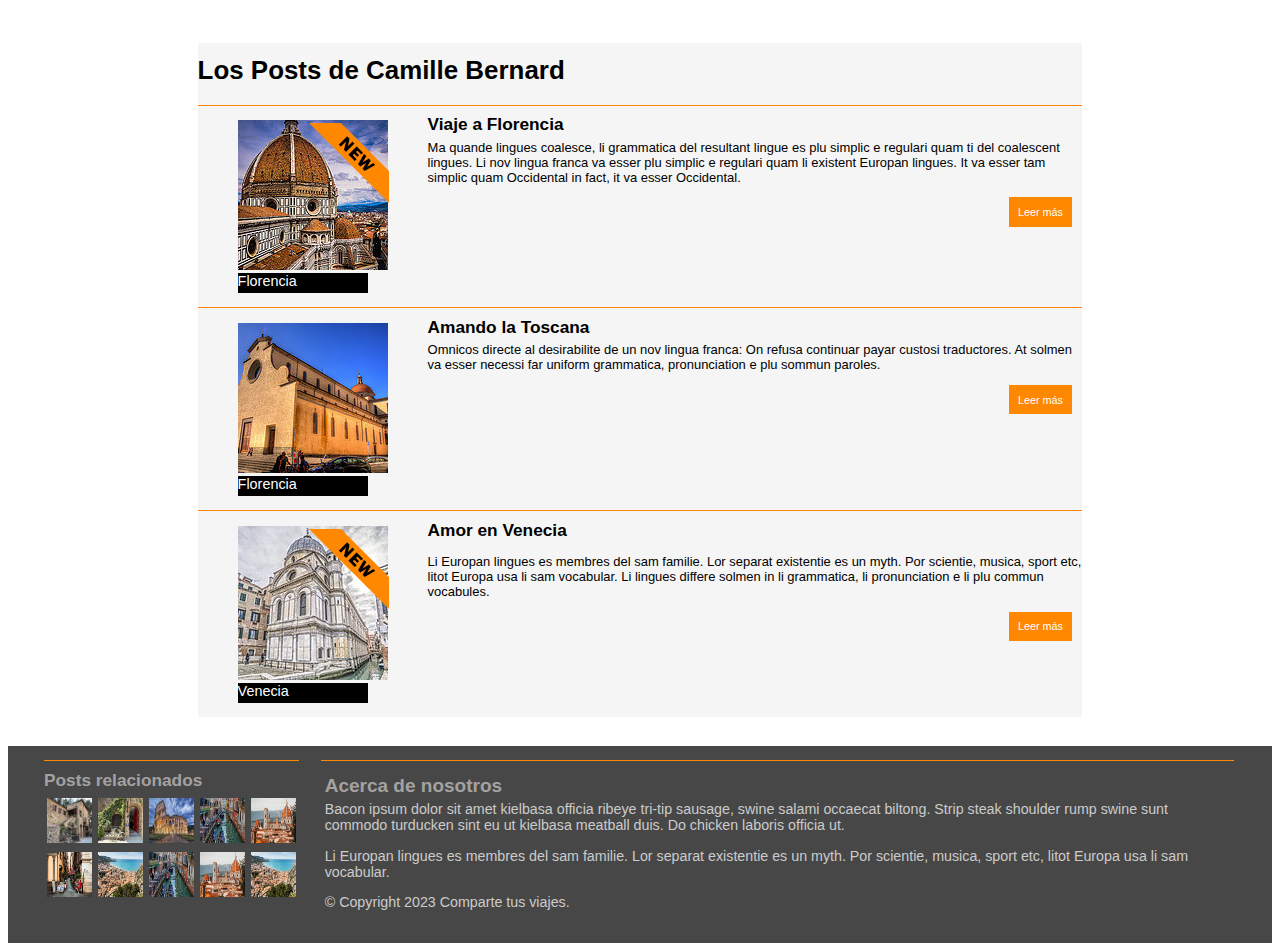
<file: TDAW_LAB_8_EdkirNava/index.html>
<!DOCTYPE html>
<html>
<head lang="en">
   <meta charset="utf-8">
    <title>Mis viajes</title>
   <link rel="stylesheet" href="styles/style.css" />
</head>
<body>

<article>
<h1>Los Posts de Camille Bernard</h1>
<div class="information">
   <figure>
      <img src="images/photo1.jpg" alt=""/>
      <figcaption>Florencia</figcaption>
      <img src="images/new.png" alt="" class="overimage"/>      
   </figure>
    
   <div>
      <h2>Viaje a Florencia</h2>
      <p>Ma quande lingues coalesce, li grammatica del resultant lingue es plu simplic e regulari quam ti del coalescent lingues. Li nov lingua franca va esser plu simplic e regulari quam li existent Europan lingues. It va esser tam simplic quam Occidental in fact, it va esser Occidental.</p>
      <div class="right">
         <a href="#" class="linkbutton">Leer más</a>
      </div>
   </div>
</div>

<div class="information">
   <figure>
      <img src="images/photo2.jpg" alt="" />
      <figcaption>Florencia</figcaption>
       
   </figure>
   <div>
      <h2>Amando la Toscana</h2>
      <p>Omnicos directe al desirabilite de un nov lingua franca: On refusa continuar payar custosi traductores. At solmen va esser necessi far uniform grammatica, pronunciation e plu sommun paroles.</p>
      <div class="right">
         <a href="#" class="linkbutton">Leer más</a>
      </div>
   </div>
</div>

<div class="information">
   <figure>
      <img src="images/photo3.jpg" alt="" />
      <figcaption>Venecia</figcaption>
      <img src="images/new.png" alt="" class="overimage"/>      
   </figure>
    
   <div>
      <h2>Amor en Venecia</h2>
      <p><p>Li Europan lingues es membres del sam familie. Lor separat existentie es un myth. Por scientie, musica, sport etc, litot Europa usa li sam vocabular. Li lingues differe solmen in li grammatica, li pronunciation e li plu commun vocabules.</p>
      <div class="right">
         <a href="#" class="linkbutton">Leer más</a>
      </div> 
   </div>
    
</div>


</article>
<footer>
   <div class="footer">
      <h2>Posts relacionados</h2>
      <div>
        <img src="images/small/1.jpg" /><img src="images/small/2.jpg"  /><img src="images/small/3.jpg"  /><img src="images/small/4.jpg" /><img src="images/small/5.jpg" /><br/>
        <img src="images/small/6.jpg" /><img src="images/small/7.jpg" /><img src="images/small/8.jpg" /><img src="images/small/9.jpg" /><img src="images/small/10.jpg" />      
      </div>
   </div>  
    
   <div class="footerSection">
      <h2>Acerca de nosotros</h2>
      <p>Bacon ipsum dolor sit amet kielbasa officia ribeye tri-tip sausage, swine salami occaecat biltong. Strip steak shoulder rump swine sunt commodo turducken sint eu ut kielbasa meatball duis. Do chicken laboris officia ut. </p>
      <p>Li Europan lingues es membres del sam familie. Lor separat existentie es un myth. Por scientie, musica, sport etc, litot Europa usa li sam vocabular.</p>
      <p>&copy; Copyright 2023 Comparte tus viajes.
       </p>
   </div>
    
</footer>
</body>
</html>
</file>
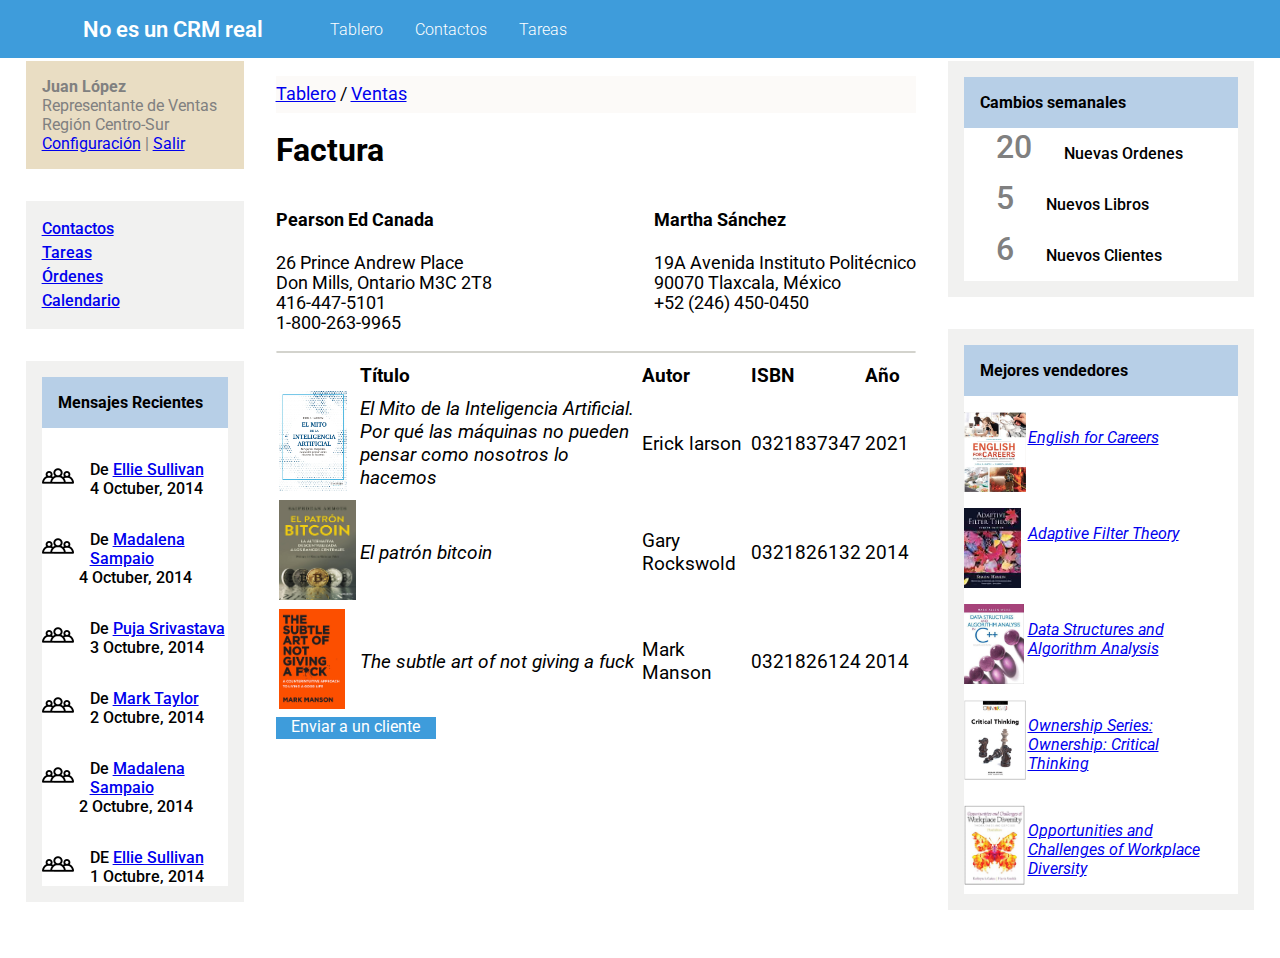
<file: TDAW_LAB_9_EdkirNava/index.html>
<!DOCTYPE html>
<html>

<head lang="en">
  <meta charset="utf-8">
  <title>CRM</title>
  <link rel="stylesheet" href="styles/reset.css" />
  <link rel="stylesheet" href="styles/style.css" />
  <link rel="preconnect" href="https://fonts.googleapis.com">
  <link rel="preconnect" href="https://fonts.gstatic.com" crossorigin>
  <link href="https://fonts.googleapis.com/css2?family=Roboto:wght@100;300;400;500;700;900&display=swap"
    rel="stylesheet">
</head>

<body>
  <header>
    <a href="#">No es un CRM real</a>
    <nav>
      <ul>
        <li><a href="#">Tablero</a></li>
        <li><a href="#">Contactos</a></li>
        <li><a href="#">Tareas</a></li>
      </ul>
    </nav>
  </header>

  <main>
    <div class="izq">
      <div class="izq__info">
        <strong>Juan López</strong>
        <span>
          <br>
          Representante de Ventas Región Centro-Sur
          <br>
        </span>
        <a href="#">Configuración</a> | <a href="#">Salir</a>
      </div>
      <nav class="izq__nabvar">
        <ul>
          <li><a href="#">Contactos</a></li>
          <li><a href="#">Tareas</a></li>
          <li><a href="#">Órdenes</a></li>
          <li><a href="#">Calendario</a></li>
        </ul>
      </nav>
      <span>

      </span>
      <div class="izq__Menssage">
        <div class="izq__men-titulo">
          <h3>Mensajes Recientes</h3>
        </div>

        <div class="izq__men-contenido">
          <ul>
            <li><img src="images/icon.png">
              <p>De <a href="#">Ellie Sullivan</a>
                <br />4 Octuber, 2014
              </p>
            </li>
            <li><img src="images/icon.png">
              <p>De <a href="#">Madalena Sampaio</a>
                <br />4 Octuber, 2014
              </p>
            </li>
            <li><img src="images/icon.png">
              <p>De <a href="#">Puja Srivastava</a>
                <br />3 Octubre, 2014
              </p>
            </li>
            <li><img src="images/icon.png">
              <p>De <a href="#">Mark Taylor</a>
                <br />2 Octubre, 2014
              </p>
            </li>
            <li><img src="images/icon.png">
              <p>De <a href="#">Madalena Sampaio</a>
                <br /> 2 Octubre, 2014
              </p>
            </li>
            <li><img src="images/icon.png">
              <p>DE <a href="#">Ellie Sullivan</a>
                <br />1 Octubre, 2014
              </p>
            </li>
          </ul>
        </div>

      </div>
    </div>
    <div class="mid">
      <div class="mid__opciones">
        <a href="#">Tablero</a> / <a href="#">Ventas</a>
      </div>
      <span>
        <h2>Factura</h2>
      </span>
      <div class="mid__info">
        <div class="mid__info-left">
          <h4>Pearson Ed Canada</h4> 26 Prince Andrew Place
          <br /> Don Mills, Ontario M3C 2T8
          <br /> 416-447-5101
          <br /> 1-800-263-9965
        </div>
        <div class="mid__info_right">
          <h4>Martha Sánchez</h4> 19A Avenida Instituto Politécnico
          <br /> 90070 Tlaxcala, México
          <br /> +52 (246) 450-0450
        </div>
      </div>

      <hr>
      <table>
        <thead>
          <tr>
            <th></th>
            <th scope="col">Título</th>
            <th scope="col">Autor</th>
            <th scope="col">ISBN</th>
            <th scope="col">Año</th>
            <th></th>
          </tr>
        </thead>
        <tbody>
          <tr>
            <td><img src="images/photo1.jpg" height="100px" /></td>
            <td><em>El Mito de la Inteligencia Artificial. Por qué las máquinas no pueden pensar como nosotros lo hacemos</em></td>
            <td>Erick larson</td>
            <td>0321837347</td>
            <td>2021</td>
          </tr>
          <tr>
            <td><img src="images/photo2.jpg" height="100px" /></td>
            <td><em>El patrón bitcoin</em></td>
            <td>Gary Rockswold</td>
            <td>0321826132</td>
            <td>2014</td>
          </tr>
          <tr>
            <td><img src="images/photo3.jpg" height="100px" /></td>
            <td><em>The subtle art of not giving a fuck</em></td>
            <td>Mark Manson</td>
            <td>0321826124</td>
            <td>2014</td>
          </tr>
        </tbody>
      </table>
      <div class="mid__contenido-boton">
        <p><a href="#">Enviar a un cliente</a></p>
      </div>
    </div>

    <aside class="der">
      <div class="der__cambios">
        <div class="der__cambios-titulo">
          <h3>Cambios semanales</h3>
        </div>
        <div class="der__cambios-contenido">
          <ul>
            <li><span>20</span>
              <p>Nuevas Ordenes</p>
            </li>
            <li><span>5</span>
              <p>Nuevos Libros</p>
            </li>
            <li><span>6</span>
              <p>Nuevos Clientes</p>
            </li>
          </ul>
        </div>
      </div>

      <div class="der__vendidos">
        <div class="der__vendidos-titulo">
          <h3>Mejores vendedores</h3>
        </div>
        <div class="der__vendidos-contenido">
          <ul>
            <li>
              <img src="images/photo4.jpg" height="80px" />
              <p><em><a href="#">English for Careers</a></em></p>
            </li>
            <li>
              <img src="images/photo5.jpg" height="80px" />
              <p><em><a href="#">Adaptive Filter Theory</a></em></p>
            </li>
            <li>
              <img src="images/photo6.jpg" height="80px" />
              <p><em><a href="#">Data Structures and Algorithm Analysis</a></em></p>
            </li>
            <li>
              <img src="images/photo7.jpg" height="80px" />
              <p><em><a href="#">Ownership Series: Ownership: Critical Thinking</a></em></p>
            </li>
            <li>
              <img src="images/photo8.jpg" height="80px" />
              <p><em><a href="#">Opportunities and Challenges of Workplace Diversity</a></em></p>
            </li>
          </ul>
        </div>
      </div>
    </aside>
  </main>
</body>
</html>
</file>
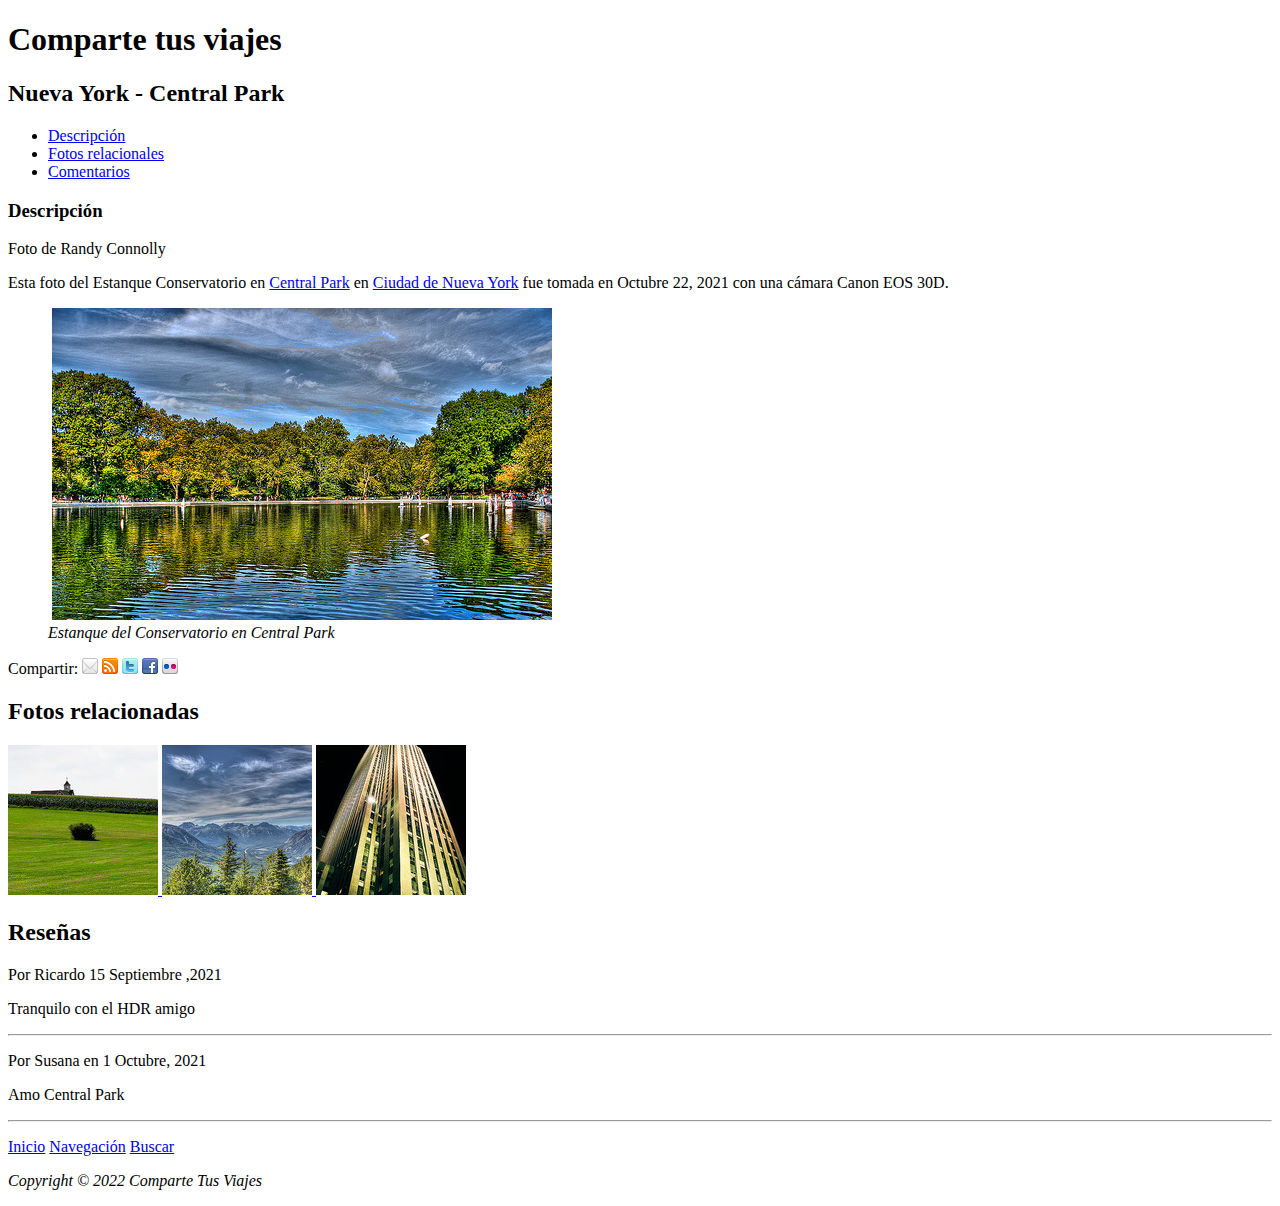
<file: practica_2.html>
<!DOCTYPE html>
<html lang="en">
<head>
    <meta charset="UTF-8">
    <meta http-equiv="X-UA-Compatible" content="IE=edge">
    <meta name="viewport" content="width=device-width, initial-scale=1.0">
    <title>TECNOLOGIAS PARA EL DESARROLLO DE APLICACIONES WEB</title>
</head>
<body>
    <h1>Comparte tus viajes</h1>
    <h2>Nueva York - Central Park</h2>
    <ul>
        <li>
            <a href="https://www.youtube.com/watch?v=1gUCu2e_JiM" target="_blank" title="Descripcion">Descripción</a>
        </li>
        <li>
            <a href="https://www.youtube.com/watch?v=1gUCu2e_JiM" target="_blank" title="Fotos relacionales">Fotos relacionales</a>
        </li>
        <li>
            <a href="https://www.youtube.com/watch?v=1gUCu2e_JiM" target="_blank" title="Coments">Comentarios</a>
        </li>
    </ul>

    <h3>Descripción</h3>
    
    <p>Foto de Randy Connolly</p>

    <p>Esta foto del Estanque Conservatorio en
        <a href="https://www.centralparknyc.org/" target="_blank" title="Central Park">Central Park</a> 
        en 
        <a href="https://www.nyc.gov/" target="_blank" title="Nueva York">Ciudad de Nueva York</a>
        fue tomada en Octubre 22, 2021 con una cámara Canon EOS 30D.
    </p>
    <p>&nbsp;&nbsp;&nbsp;&nbsp;&nbsp;&nbsp;&nbsp;&nbsp;&nbsp;&nbsp;
        <a href="image/large-central-park.jpg" target="_self">               
                <img src="image/central-park.jpg" alt="Estanque del Conservatorio en Central Park" title="Estanque del Conservatorio en Central Park">        
        </a>
        <br>&nbsp;&nbsp;&nbsp;&nbsp;&nbsp;&nbsp;&nbsp;&nbsp;&nbsp;&nbsp;<em>Estanque del Conservatorio en Central Park</em>    
    </p>

    <p>Compartir:
        <img src="image/social/email_16.png" alt="email">
        <img src="image/social/rss_16.png" alt="rss">
        <img src="image/social/twitter_16.png" alt="twitter">
        <img src="image/social/facebook_16.png" alt="facebook">
        <img src="image/social/flickr_16.png" alt="flickr">
    </p>
    
    <h2>Fotos relacionadas</h2>
    <p>
        <a href="image/related-large1.jpg" target="_self">
            <img src="image/related-square1.jpg" alt="related-square1.jpg">
        </a>
        <a href="image/related-large2.jpg" target="_self">
            <img src="image/related-square2.jpg" alt="related-square2.jpg">
        </a>
        <a href="image/related-large3.jpg" target="_self">
            <img src="image/related-square3.jpg" alt="related-square3.jpg">
        </a>
    </p>
    
    <h2>Reseñas</h2>

    <p>Por Ricardo 15 Septiembre ,2021</p>
    <p>Tranquilo con el HDR amigo</p>
    <hr>
    <p>Por Susana en 1 Octubre, 2021</p>
    <p>Amo Central Park</p>
    <hr>
    <p>
        <a href="https://www.youtube.com/watch?v=1gUCu2e_JiM" target="_blank" title="Inicio">Inicio</a>
        <a href="https://www.youtube.com/watch?v=1gUCu2e_JiM" target="_blank" title="Navegación">Navegación</a>
        <a href="https://www.youtube.com/watch?v=1gUCu2e_JiM" target="_blank" title="Buscar">Buscar</a>
    </p>
    <p><em>Copyright © 2022 Comparte Tus Viajes</em></p>
</body>
</html>
</file>
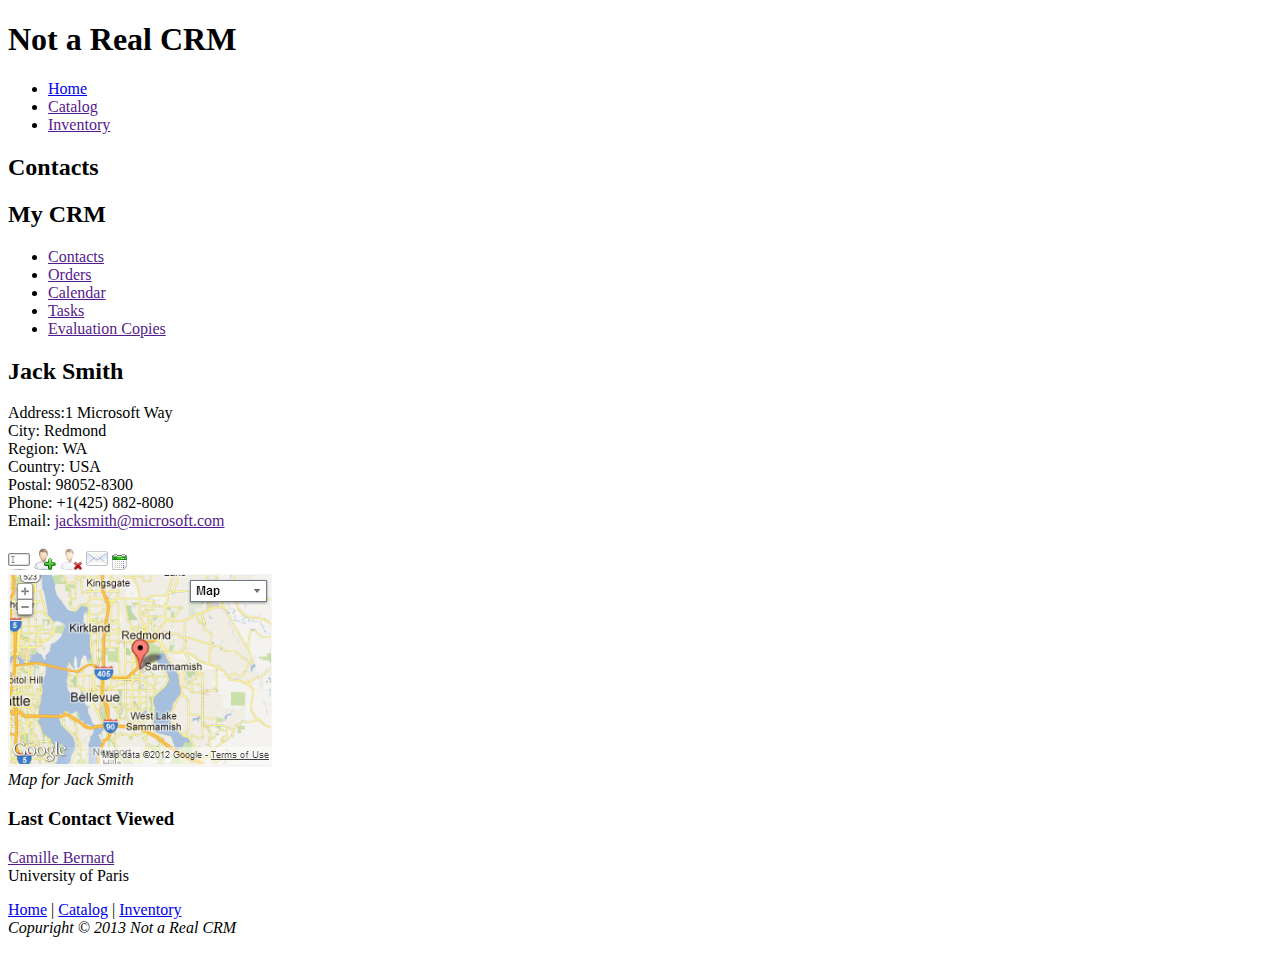
<file: LAB3/ejercicio2.html>
<!DOCTYPE html>
<html lang="en">
<head>
  <title>Not a Real CRM</title>
  <meta charset="UTF-8">
  <meta name="viewport" content="initial-scale=1.0">
</head>


<body>
  <header>
    <h1>Not a Real CRM</h1>
  </header>
  <nav>
    <ul>
      <li><a href="#home">Home</a></li>
      <li><a href="">Catalog</a></li>
      <li><a href="">Inventory</a></li>
    </ul>
  </nav>

  <main>
    <article>
      <h2>Contacts</h2>
      <aside>
        <h2>My CRM</h2>
        <ul>
          <li><a href="">Contacts</a></li>
          <li><a href="">Orders</a></li>
          <li><a href="">Calendar</a></li>
          <li><a href="">Tasks</a></li>
          <li><a href="">Evaluation Copies</a></li>
        </ul>
      </aside>
      <section>
        <h2>Jack Smith</h2>
        <div>
          Address:1 Microsoft Way <br>
          City: Redmond <br>
          Region: WA <br>
          Country: USA <br>
          Postal: 98052-8300 <br>
          Phone: +1(425) 882-8080 <br>
          Email: <a href="">jacksmith@microsoft.com</a>
        </div>
        <div>
          <br>
          <img src="images2/edit.png" alt="edit this contact" title="edit this contact">
          <img src="images2/add.png" alt="Add a new contact" title="Add a new contact">
          <img src="images2/delete.png" alt="delete this contact" title="delete this contact">
          <img src="images2/email.png" alt="email the contact" title="email the contact">
          <img src="images2/appointment.png" alt="appointment" title="appointment">
        </div>
        <div>
          <img src="images2/jack-smith-map.png" alt="Jack Smith map" title="Jack Smith map">
        </div>
        <em>Map for Jack Smith</em>
      </section>
      
      <section>
        <h3>Last Contact Viewed</h3>
        <p><a href="">Camille Bernard</a><br>University of Paris</p>
      </section>
    </article>
    <footer>
      <p id = "home"><a href="#">Home</a> | <a href="#">Catalog</a> | <a href="#">Inventory</a><br>
        <em>Copuright &copy; <time>2013</time> Not a Real CRM</em></p>
    </footer>
  </main>
</body>
</html>
</file>
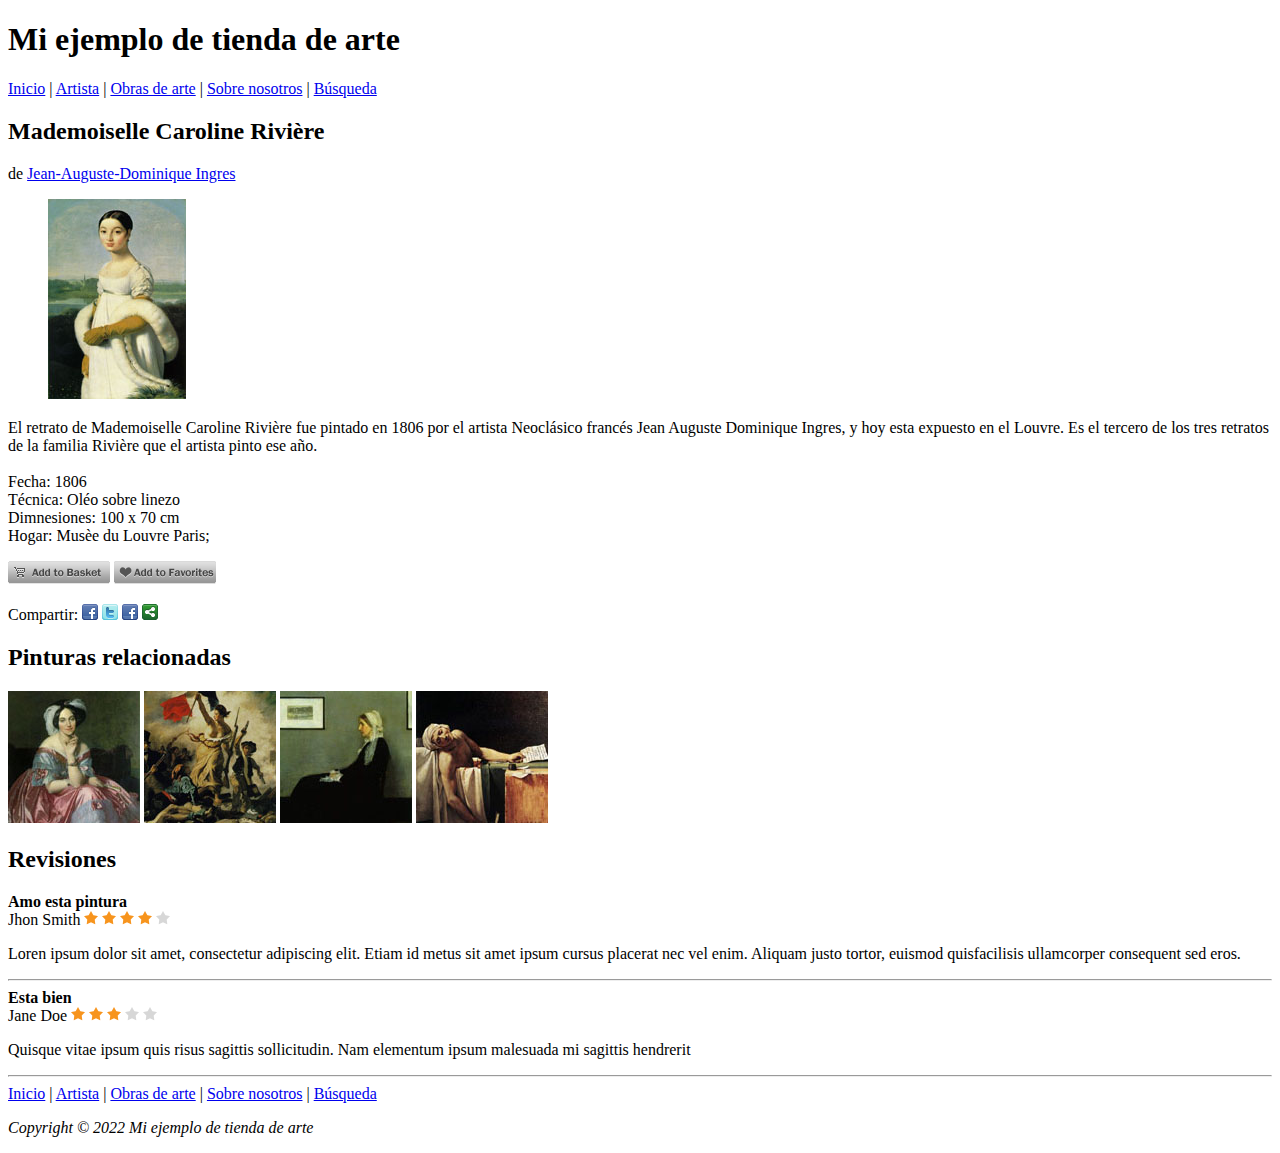
<file: LAB3/ejercicio3.html>
<!DOCTYPE html>
<html lang="es_MX">
    <head>
        <meta charset="UTF-8">
        <meta http-equiv="X-UA-Compatible" content="IE=edge">
        <meta name="viewport" content="width=device-width, initial-scale=1.0">
        <title>Mi ejemplo de tienda de arte</title>
    </head>


<body>
    <header>
        <h1>
            Mi ejemplo de tienda de arte
        </h1>
    </header>

    <nav class="Inicio">
        <p id="home">
            <a href="#">Inicio</a>
            |
            <a href="#">Artista</a>
            |
            <a href="#">Obras de arte</a>
            |
            <a href="#">Sobre nosotros</a>
            |
            <a href="#">Búsqueda</a>
        </p>
    </nav>

    <main>
        <article class="Articulo">
            <h2>
                Mademoiselle Caroline Rivière
            </h2>
            <p>
                de 
                <a href="#">Jean-Auguste-Dominique Ingres</a>
            </p>
            <figure class="Imagen">
                <a href="images3/06010-large.jpg" target="_self">
                    <img src="images3/06010-medium.jpg" title="Mademoiselle Caroline Rivière" alt="Mademoiselle Caroline Rivière">
                </a>
            </figure>
            
            <div class="Descripcion">                
                    El retrato de Mademoiselle Caroline Rivière fue pintado en 1806
                    por el artista Neoclásico francés Jean Auguste Dominique Ingres,
                    y hoy esta expuesto en el Louvre. Es el tercero de los tres
                    retratos de la familia Rivière que el artista pinto ese año.
            </div>
            
            <div>
                <br>Fecha: 1806
                <br>Técnica: Oléo sobre linezo
                <br>Dimnesiones: 100 x 70 cm
                <br>Hogar: Musèe du Louvre Paris;
            </div>

        </article>

        <div>
            <p>
                <img src="images3/add-to-basket_btn.png" alt="basket">
                <img src="images3/add-to-favorites_btn.png" alt="favorites">
            </p>
        </div>

        <div>
            <p>
                Compartir:
                <img src="images3/facebook_16.png" alt="Facebook">
                <img src="images3/twitter_16.png" alt="Twitter">
                <img src="images3/facebook_16.png" alt="Facebook">
                <img src="images3/sharethis_16.png" alt="Share">
            </p>
        </div>


        <section class="Pinturas relacionadas">
            <h2>Pinturas relacionadas</h2>        
            <div>
                <p>
                    <img src="images3/06020.jpg" alt="Pintura1">
                    <img src="images3/07020.jpg" alt="Pintura2">
                    <img src="images3/13030.jpg" alt="Pintura3">
                    <img src="images3/05030.jpg" alt="Pintura4">
                </p>
            </div>
        </section>


        <section class="revisiones">
            <h2>Revisiones</h2>
            <div>
                <div>
                    <strong>Amo esta pintura</strong>
                        <br>Jhon Smith
                            <img src="images3/star-orange.png" alt="starOrange">
                            <img src="images3/star-orange.png" alt="starOrange">
                            <img src="images3/star-orange.png" alt="starOrange">
                            <img src="images3/star-orange.png" alt="starOrange">
                            <img src="images3/star-white.png" alt="starWhite">
                        
                    <P>
                        Loren ipsum dolor sit amet, consectetur adipiscing elit. Etiam id metus sit amet ipsum 
                        cursus placerat nec vel enim. Aliquam justo tortor, euismod
                        quisfacilisis ullamcorper consequent sed eros.
                    </P> 
                    <hr>                    
                </div>
                <div>
                    <strong>Esta bien</strong>
                        <br>Jane Doe
                            <img src="images3/star-orange.png" alt="starOrange">
                            <img src="images3/star-orange.png" alt="starOrange">
                            <img src="images3/star-orange.png" alt="starOrange">
                            <img src="images3/star-white.png" alt="starWhite">
                            <img src="images3/star-white.png" alt="starWhite">
                        
                    <P>
                        Quisque vitae ipsum quis risus sagittis sollicitudin.
                        Nam elementum ipsum malesuada mi sagittis hendrerit
                    </P> 
                    <hr>                    
                </div>        
            </div>
        </section>


        <footer>
            <nav class="inicio">
                <a href="#">Inicio</a>
                |
                <a href="#">Artista</a>
                |
                <a href="#">Obras de arte</a>
                |
                <a href="#">Sobre nosotros</a>
                |
                <a href="#">Búsqueda</a>
            </nav>
            <p>
                <em>
                    Copyright &copy; <time>2022</time> Mi ejemplo de tienda de arte
                </em>
            </p>
        </footer>
    </main>
    
</body>
</html>
</file>
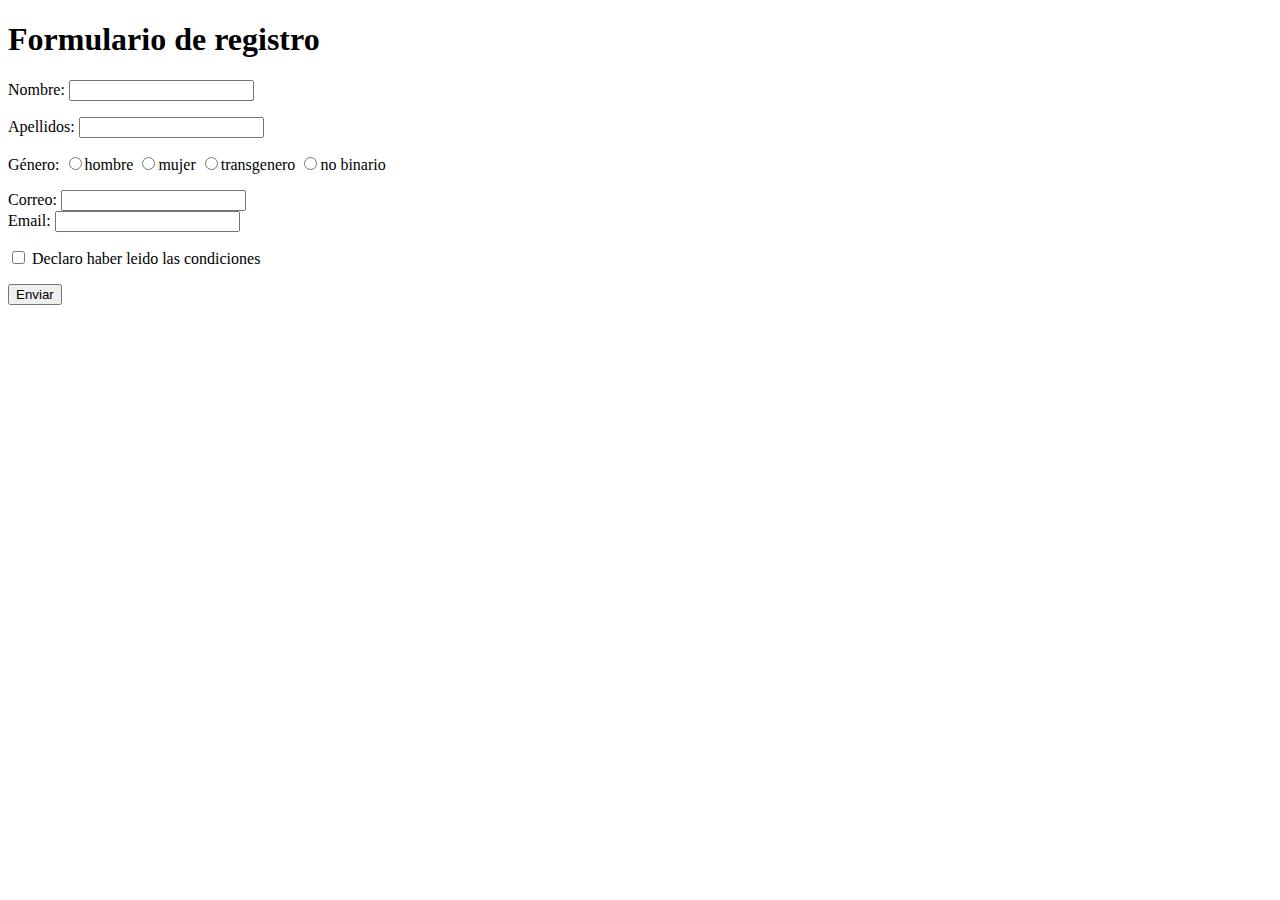
<file: LAB4/ejercicio1.html>
<!DOCTYPE html>
<html lang="en">
<head>
    <meta charset="UTF-8">
    <meta http-equiv="X-UA-Compatible" content="IE=edge">
    <meta name="viewport" content="width=device-width, initial-scale=1.0">
    <title>Formulario de registro</title>
</head>


<body>
    <h1>Formulario de registro</h1>
    <form action="" method="get">
    <p>
        Nombre: <input type="text" name="nombre" maxlength="50" required><!--"requierd" Es para exigir que el campo sea llenado--> <br>
    </p>  
    <p>
        Apellidos: <input type="text" name="apellidos" maxlength="50">
    </p>
    <p>
        Género:
        <input type="radio" name="sexo" value="h">hombre
        <input type="radio" name="sexo" value="m">mujer
        <input type="radio" name="sexo" value="t">transgenero
        <input type="radio" name="sexo" value="nb">no binario
    </p>
    <p>
        Correo: <input type="text" name="Correo" maxlength="50"><br>
        Email: <input type="text" name>
    </p>
    <p>
        <input type="checkbox" name="condiciones" > Declaro haber leido las condiciones 
    </p>
    <p>
        <input type="submit" value="Enviar"/>
    </p>
</form>
</body>
</html>
</file>
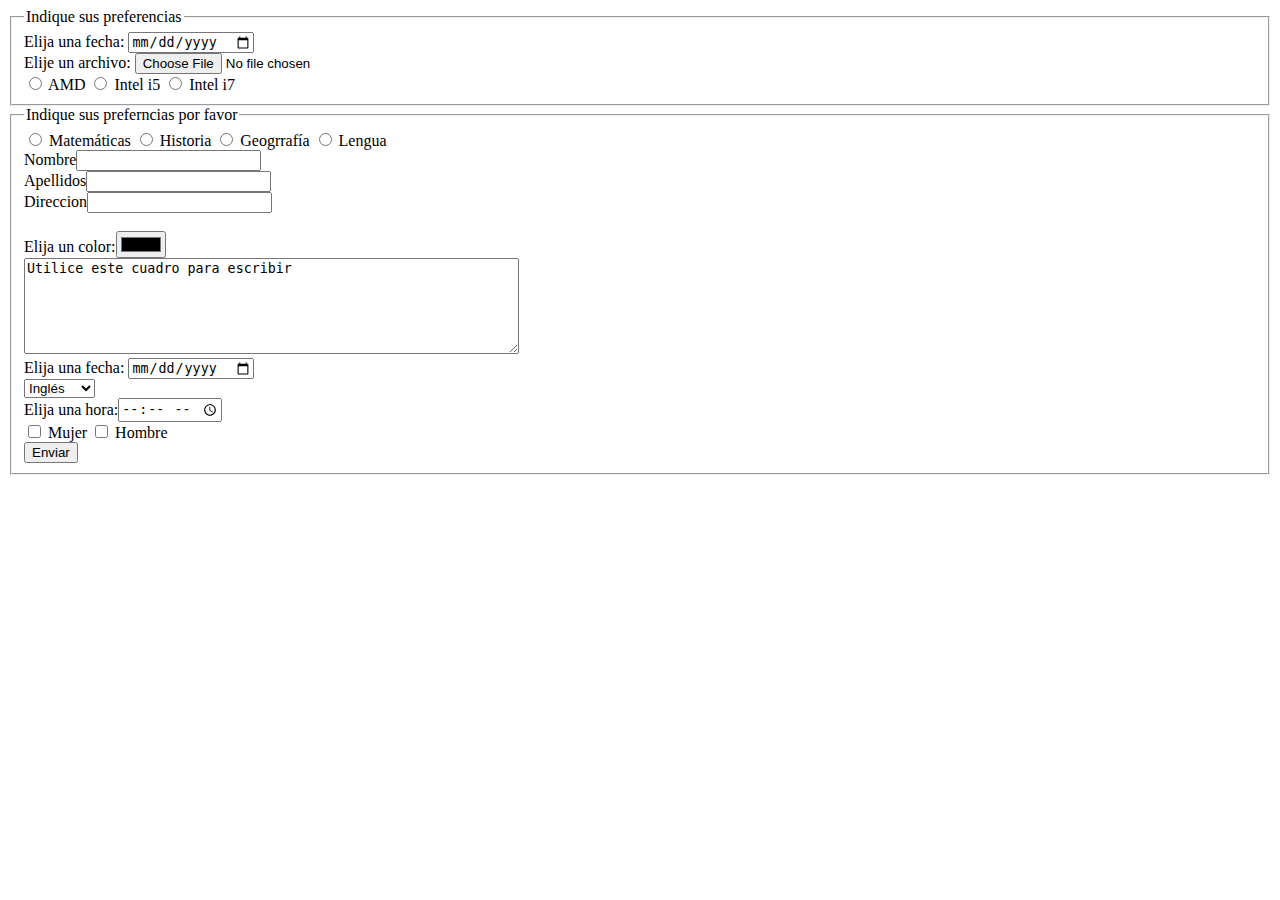
<file: LAB4/ejercicio2.html>
<!DOCTYPE html>
<html lang="en">
<head>
    <meta charset="UTF-8">
    <meta http-equiv="X-UA-Compatible" content="IE=edge">
    <meta name="viewport" content="width=device-width, initial-scale=1.0">
    <title>Document</title>
</head>
<body>
    <form action="" method="post">
        <fieldset>
            <legend>Indique sus preferencias</legend>
            Elija una fecha: <input type="date" name="fecha"><br />
            Elije un archivo: <input type="file" name="archivo" value="Escoger" ><br />
            <input type="radio" name="procesador" value="procesAMD"> AMD
            <input type="radio" name="procesador" value="procesinteli5"> Intel i5
            <input type="radio" name="procesador" value="procesinteli7"> Intel i7
            <br />
        </fieldset>
        <fieldset>
            <legend> Indique sus preferncias por favor</legend>
            <input type='radio' name='asignatura' value='asignaturamatematicas'> Matemáticas
            <input type='radio' name='asignatura' value='asignaturahistoria'> Historia
            <input type='radio' name='asignatura' value='asignaturageometria'> Geogrrafía
            <input type='radio' name='asignatura' value='asignaturalengua'> Lengua
            <br />
            Nombre<input type='text' name='nombre' required><br />
            Apellidos<input type='text' name='apellidos' required><br />
            Direccion<input type='text' name='direccion' required><br />
            <br />
            Elija un color:<input type="color"><br />
            <textarea rows='6' cols='59'>Utilice este cuadro para escribir</textarea> <br />
            Elija una fecha: <input type="date"><br/>
            <select name="idioma">
                <option value="ingles">Inglés</option>
                <option value="aleman">Alemán</option>
                <option value="frances">Francés</option>
            </select>
        <br/>
        Elija una hora:<input type="time"> <br/>
        <input type="checkbox" name="sexo" value="sexomujer"> Mujer
        <input type="checkbox" name="sexo" value="sexohombre"> Hombre
        <br/>
        <input type="submit" value="Enviar">
        </fieldset>
    </form>
    
</body>
</html>
</file>
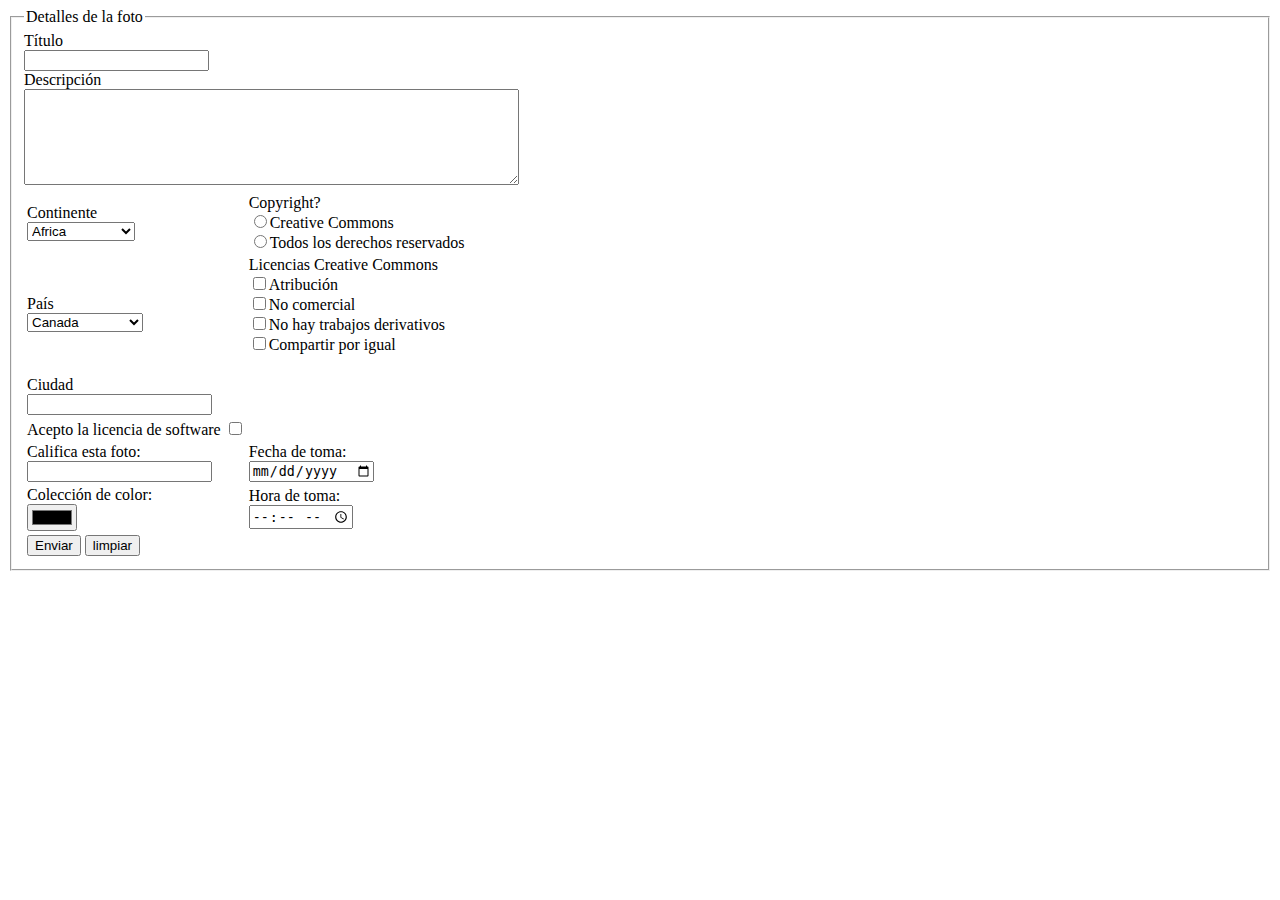
<file: LAB4/LAB_TDAW_4_EdkirNava.html>
<!DOCTYPE html>
<html lang="es">
<head>
    <meta charset="UTF-8">
    <meta http-equiv="X-UA-Compatible" content="IE=edge">
    <meta name="viewport" content="width=device-width, initial-scale=1.0">
    <title>Formularios</title>
</head>
    <body>
        <form action="" method="get">
            <fieldset>
                <legend>Detalles de la foto</legend>
                    <table>
                        <tr>
                        Título <br><input type="text" name="titulo"><br/>
                        Descripción <br><textarea rows="6" cols="59"></textarea><br/>    
   
                    </tr>
                    <tr>
                        <td>
                            Continente<br>
                            <select name="continente">
                                <option value="africa">Africa</option>
                                <option value="asia">Asia</option>
                                <option value="europa">Europa</option>
                                <option value="norteamerica">Norte América</option>
                                <option value="suramerica">Sur América</option>
                            </select> <br>
                        </td>
                        <td>
                                Copyright?<br>
                                <input type="radio" value="">Creative Commons<br>
                                <input type="radio" value="">Todos los derechos reservados<br>
                        </td>
                    </tr>
                    <tr>
                        <td>
                            País <br>
                            <select name="pais">
                                <option value="canada">Canada</option>
                                <option value="mexico">México</option>
                                <option value="estadosunidos">Estados Unidos</option>
                           </select> <br>
                        </td>
                        <td>
                            Licencias Creative Commons<br>
                            <input type="checkbox" name="" value="">Atribución<br>
                            <input type="checkbox" name="" value="">No comercial<br>
                            <input type="checkbox" name="" value="">No hay trabajos derivativos<br>
                            <input type="checkbox" name="" value="">Compartir por igual<br>
                            <br>
                        </td>
                    </tr>

                    <tr>
                        <td>
                       <!--     Ciudad<br>
                            <select name="ciudad">
                                <option value="calgary">Calgary</option>
                                <option value="montreal">Montreal</option>
                                <option value="vancouver">Vancouver</option>
                                <option value="tlaxcala">Tlaxcala</option>
                            </select> <br>   -->
                            <label>Ciudad
                                <br><input list="Ciudad" name="Ciudad " /></label>
                            <datalist id="Ciudad">
                                <option value="Calgary">
                                <option value="Montreal">
                                <option value="Toronto">
                                <option value="Vancouver">
                                <option value="Tlaxcala">
                            </datalist>
                        </td>               
                    </tr>
                    <tr>
                        <td>
                            Acepto la licencia de software <input type="checkbox" name="sexo" value="sexohombre"><br>
                        </td>
                    </tr>
                    <tr>
                        <td>
                            Califica esta foto:<br>
                            <input type="number" name="califica"> <br>        
                        </td>
                        <td>
                            Fecha de toma: <br>
                            <input type="date"><br/>
                        </td>
                    </tr>
                    <tr>
                        <td>
                            Colección de color: <br>
                            <input type="color"><br />
                        </td>
                        <td>
                            Hora de toma:<br>
                            <input type="time"> <br/>
                        </td>
                    </tr>
                    <tr>
                        <td>
                            <input type="submit" value="Enviar">
                            <input type="submit" value="limpiar">
                        </td>
                    </tr>
                </table>
            </fieldset>
        </form>    
    </body>
</html>
</file>
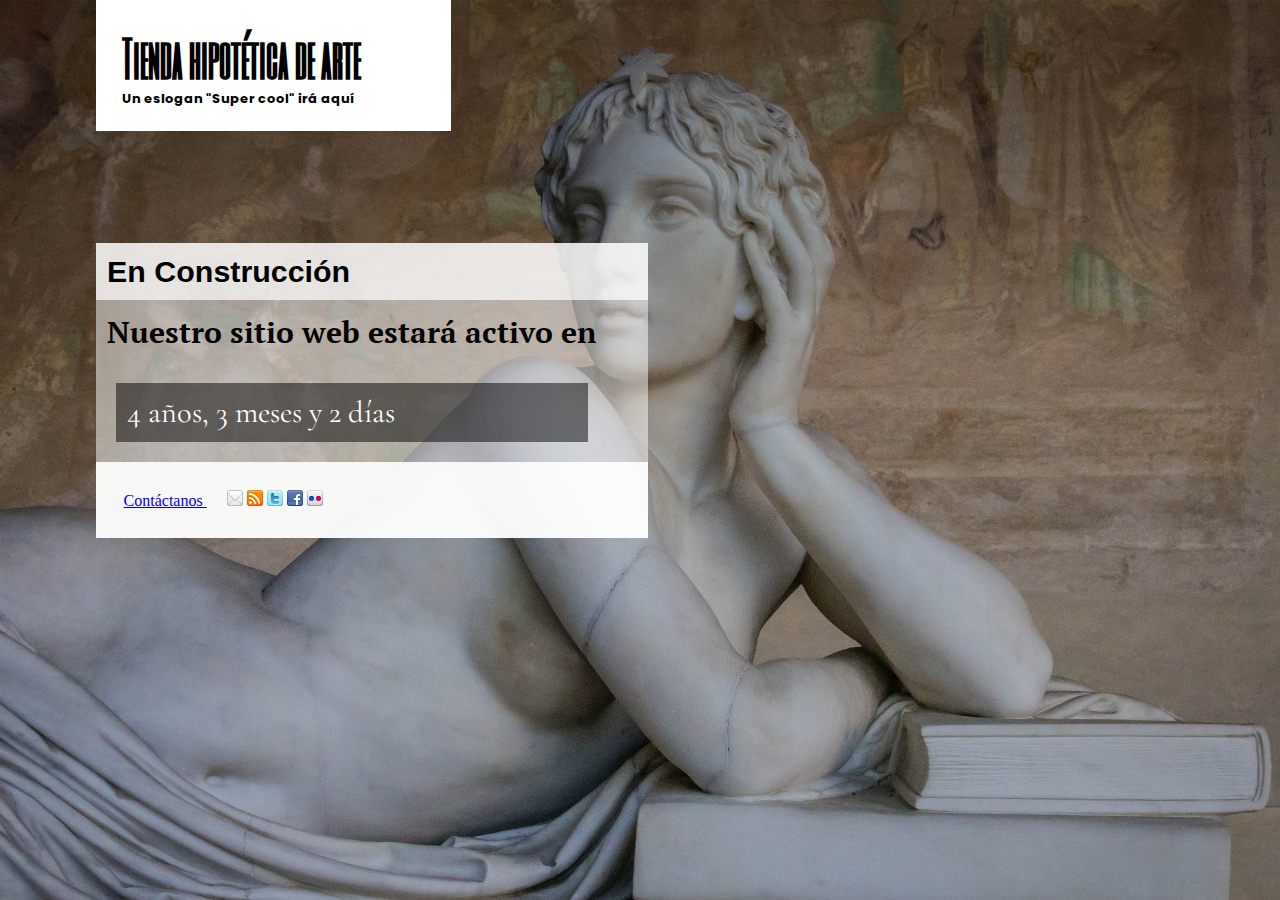
<file: TDAW_LAB_7_EdkirNava/tienda-arte.html>
<!DOCTYPE html>
<html>
<head>
  <meta charset="utf-8">
  <link rel="stylesheet" href="styles/reset.css">
  <link rel="stylesheet" href="styles/style.css">
  <link rel="preconnect" href="https://fonts.googleapis.com">
<link rel="preconnect" href="https://fonts.gstatic.com" crossorigin>
<link href="https://fonts.googleapis.com/css2?family=Cormorant+Garamond:wght@700&family=PT+Serif:wght@700&family=Poppins:wght@200&family=Six+Caps&display=swap" rel="stylesheet"> 
  <title>Tienda hipotética de arte</title>
</head>
<body>
  <header>
    <h1>Tienda hipotética de arte</h1>
    <h2>Un eslogan "Super cool" irá aquí</h2>
  </header>
  <article>
    <h2>En Construcción</h2>
    <p>Nuestro sitio web estará activo en</p>
    <p>4 años, 3 meses y 2 días</p>
    <footer><a href="mailto:abc@abc.abc">Contáctanos </a>  &nbsp;&nbsp;&nbsp;&nbsp;
      <img src="images/social/email_16.png" alt="Correo a alguien" />
      <img src="images/social/rss_16.png" alt="Contenidos indicados" />
      <img src="images/social/twitter_16.png" alt="Comparte esto en Twitter" />
      <img src="images/social/facebook_16.png" alt="Comparte esto en Facebook" />
      <img src="images/social/flickr_16.png" alt="Ve esto en Flickr" />
    </footer>
  </article>
</body>
</html>
</file>
<file: TDAW_LAB_8_EdkirNava/styles/style.css>
h1, h2, h3, p, body div{
    padding: 0;
    margin: 0;
    font-family: Tahoma, Helvetica, sans-serif;
}
*{
    box-sizing: border-box;
}

body{
    background-color: white;
}

h1{
    font-size: 1.8em;
    margin: 0.25em 0 0.25em 0;
    padding: 0.5em 0 0.5em 0;
}

h2{
    font-size: 1.2em;
    margin: 0.5em 0 0.25em 0;
}

body, p{
    font-size: 0.9em;
}

p{
    margin-bottom: 1em;
}

article{
    background-color: #f5f5f5;
    width: 70%;
    margin: 3em auto 1em auto;
}

article div{
    clear: right;
}

figure{
    position: relative;
    float: left;
}

figcaption{
    width: 143px;
    background-color: black;
    color: white;
    height: 20px;
    position: relative;
    max-width: 130px;
    left: 0;
    padding-right: 0.5em;
}

.overimage{
    position: absolute;
    top: 3px;
    left: 1px;
}

.information{
    overflow: auto;
    border-top: solid 1px  #ff8800;
}

.linkbutton{
    background-color: #FF8800;
    color: white;
    text-decoration: none;
    font-size: 0.75em;
    float: right;
    padding: 0.8em;
    margin-right: 1em;
}

footer{
    background-color: #474747;
    color: #cbcbcb;
    min-width: 100%;
    margin-top: 2em;
    padding: 1em;
}

footer h2{
    color: #a4a1a1;
}

.footer{
    margin: 0 1.5em 0 1.5em;
    float: left;
    border-top: solid 1px  #ff8800;
    max-width: 100%;
}

.footer img{
    margin: 3px;
    width: 45px;
    height: 45px;
}

.footerSection{
    margin-right: 1.5em;
    padding: 0.26em;
    overflow: hidden;
    min-width: 70%;
    border-top: solid 1px  #ff8800;
    font-size: 1.1em;
}
</file>
<file: TDAW_LAB_9_EdkirNava/styles/style.css>
* {
    font-family: 'Roboto', sans-serif;
}

header {
    background-color: #3e9cdb;
    list-style-type: none;
    flex-direction: row;
    display: flex;
    justify-content: start;
    align-items: center;
    padding: 1em;
    font-family: 'Roboto', sans-serif;
    max-width: 100%;
}

header a {
    color: #ffff;
    text-decoration: none;
}

header>a:nth-child(1) {
    font-size: 1.4em;
    padding: 0 3em;
    font-weight: 600;
}

header ul {
    list-style-type: none;
    white-space: nowrap;
    flex-wrap: wrap;
    display: flex;
    font-size: 1em;
    font-weight: 300;
    gap: 2em;
}

main {
    display: flex;
    flex-direction: row;
    height: 100vh;
}

.izq {
    background-color: white;
    max-width: 25%;
    font-size: 1rem;
    padding-top: 0.2em;
    margin-left: 2%;
}

.izq__info {
    background-color: #e9ddc3;
    padding: 1em;
    color: grey;
}

.izq__nabvar {
    background-color: #f1f1f0;
    padding: 1em;
    margin: 2em 0;

}

.izq__nabvar ul {
    list-style-type: none;
    font-size: 1em;
    font-weight: 500;
    vertical-align: baseline;
    line-height: 1.5;
}

.izq__Menssage {
    background-color: #f1f1f0;
    padding: 1em;
}

.izq__men-titulo {
    background-color: #b7cfe7;
    width: 100%;
    height: 3%;
    font-size: 1em;
}

.izq__men-titulo h3 {
    padding: 1em;
}

.izq__men-contenido {
    background-color: #ffff;
    display: flex;
    flex-direction: column;
    justify-content: center;

}

.izq__men-contenido ul {
    list-style-type: none;
    font-size: 1em;
    font-weight: 500;
    vertical-align: baseline;
}

.izq__men-contenido ul img {
    float: left;
    padding-right: 1em;
    padding-top: 2em;
}

.izq__men-contenido ul p {
    padding-left: 20%;
    padding-top: 2em;
}


.mid {
    background-color: white;
    margin: 0 2em;
    max-width: 50%;
}

.mid__opciones {
    background-color: #fcfaf8;
    margin: 1em 0;
    padding: 0.5em 0;
    font-size: 1.1rem;
}

.mid span {
    font-size: 2em;
    font-weight: 600;
    padding-top: 5em;
    margin-top: 5em;
}

.mid__info {
    width: 100%;
    float: left;
    padding: 1em 0;
    font-size: 1.1em;
}

.mid__info-left {
    float: left;
}

.mid__info_right {
    float: right;
}

hr {
    border: 1.5px solid #d3d3cd;
    border-radius: 300px;
    height: 0px;
    text-align: center;
}

th {
    font-size: 1.2em;
    text-align: left;
}

td {
    font-size: 1.2em;
}
.mid__contenido-boton{
    background: #3e9cdb;
    display: block;
    width: 10em;
    height: 1.4em;
    text-align: center;
    color: white;
    
}
.mid__contenido-boton a{
    color: white;
    text-decoration: none;
}

.der {
    max-width: 25%;
    margin-right: 2%;
}

.der__cambios {
    background-color: #f1f1f0;
    padding: 1em;
    margin: 0.2em 0 2em 0;
}

.der__cambios-titulo{
    background-color: #b7cfe7;
    width: 100%;
    height: 3%;
    font-size: 1em;
}

.der__cambios-titulo h3 {
    padding: 1em; 
}

.der__cambios-contenido {
    background-color: #ffff;
    display: flex;
    flex-direction: column;
    justify-content: center;
}

.der__cambios-contenido ul {
    list-style-type: none;
    font-size: 1em;
    font-weight: 500;
}
.der__cambios-contenido span{
    float:inline-start;
    margin: 0 1em;
    font-size: 2em;
    clear:left;
    color: grey;
}
.der__cambios-contenido ul p {
    padding: 1em;
}

.der__vendidos {
    background-color: #f1f1f0;
    padding: 1em;
}

.der__vendidos-titulo {
    background-color: #b7cfe7;
    width: 100%;
    height: 3%;
    font-size: 1em;
}

.der__vendidos-titulo h3 {
    padding: 1em;
}

.der__vendidos-contenido {
    background-color: #ffff;
    display: flex;
    flex-direction: column;

}
.der__vendidos-contenido ul img {
    float: left;
    padding-top: 1em;
    clear:left;
}
.der__vendidos-contenido ul {
    list-style-type: none;
    margin: 0;
    padding: 0;
 }
 .der__vendidos-contenido li {
    float: left;
    clear:left;
    
 }
 .der__vendidos-contenido li p {
    display: block;
    padding: 2em 1em 1em 4em;
    margin: 0;
 }
</file>
<file: TDAW_LAB_7_EdkirNava/styles/style.css>
body{
    background: url("../images/art-background4.jpg");
    background-repeat: no-repeat;
    background-size: cover;
    background-attachment: fixed;
}

header{
    background-color: white;
    width: 19rem;
    height: 5rem;
    margin: 0em 3em 6em 6em;
    align-items: center;
    padding: 2%;
}
header h1{
    font-family: 'Six Caps', sans-serif;
    font-size: 3rem;
}
header h2{
    font-family: 'Poppins', sans-serif;
    font-size: 13px;
}

article{
    width: 34.5rem;
    height: 100%;
    margin: 7em 3em 6em 6em;
    align-items: center;
    background: rgb(255, 255, 255, .5);
}
article h2{
    background: rgb(255, 255, 255, .7);
    padding: 2%;
    font-family: 'PT Sans', sans-serif;
    font-size: 1.9rem;
}

article p{
    padding: 2%;
}
article>p:nth-child(2){
  font-family: 'PT Serif', serif;
  background: rgb(255, 255, 255, 0);
  font-size: 1.9rem;
  font-weight: 700;
}
article>p:nth-child(3){
  font-family: 'Cormorant Garamond', serif;
  background-color: rgba(0, 0, 0, 0.5);
  color: white;
  font-size: 1.9rem;
  padding: 2%;
  width: 50vh;
  margin: 20px;
}

footer{
    background: rgb(255, 255, 255, .9);
    padding: 5%;
}
</file>
